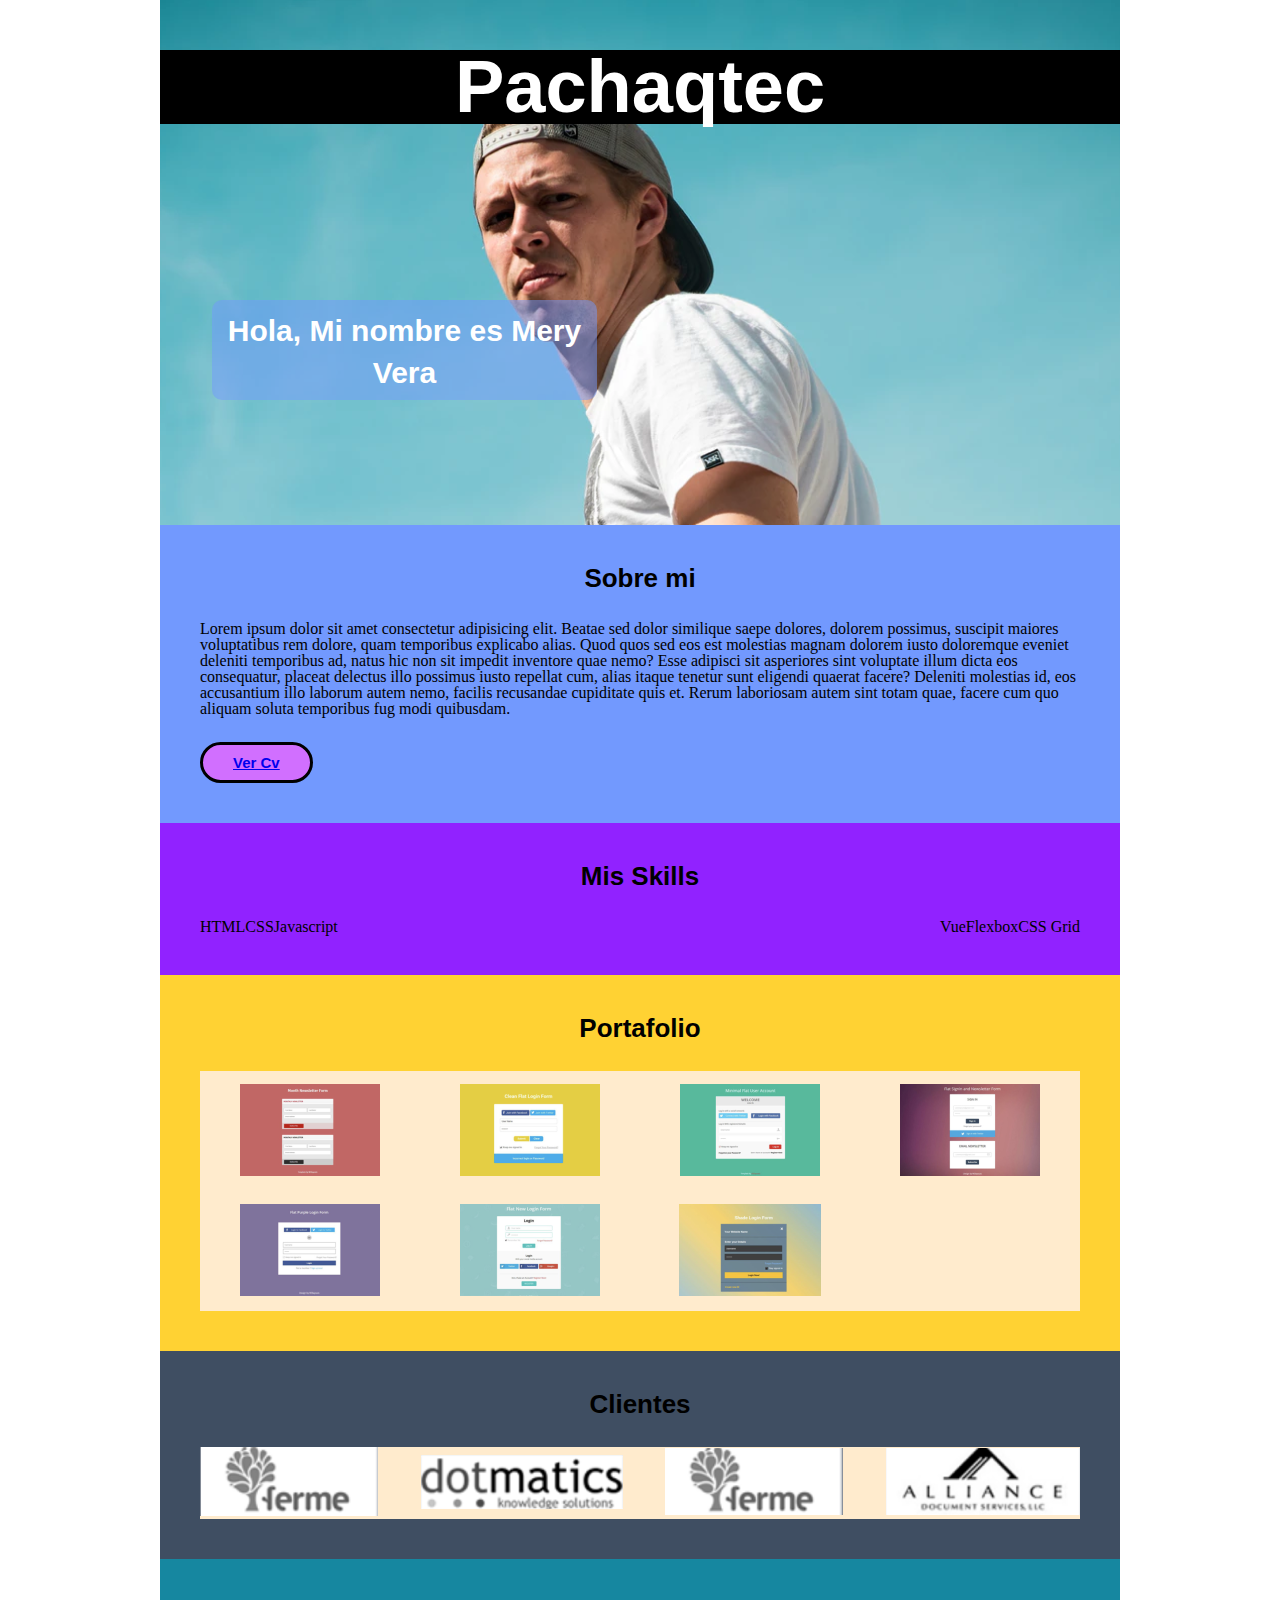
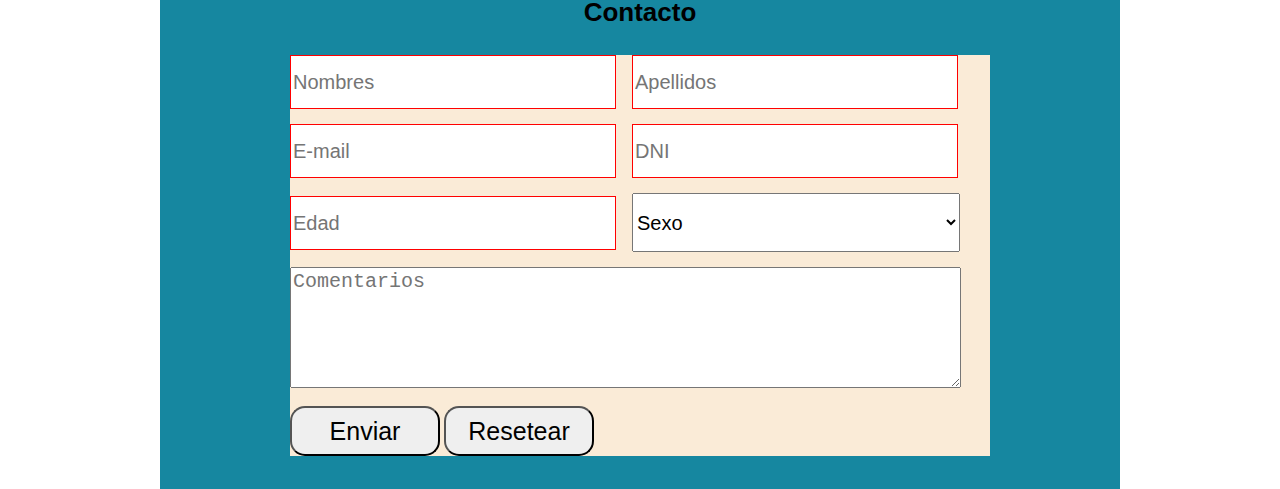
<file: index.html>
<!DOCTYPE html>
<html lang="en">
  <head>
    <meta charset="UTF-8" />
    <meta name="viewport" content="width=device-width, initial-scale=1.0" />
    <title>FIGMA</title>
    <link rel="stylesheet" href="./styles/reset.css">
    <link rel="stylesheet" href="./styles/main.css">
  </head>
  <body>
    <main>
      <section class="header">
        <h1>Pachaqtec</h1>
        <h2>Hola, Mi nombre es Mery Vera</h2>
        <figure><img src="./images/banner.png" alt="banner" /></figure>
      </section>
      <section class="about-me">
        <h2>Sobre mi</h2>
        <p>
          Lorem ipsum dolor sit amet consectetur adipisicing elit. Beatae sed
          dolor similique saepe dolores, dolorem possimus, suscipit maiores
          voluptatibus rem dolore, quam temporibus explicabo alias. Quod quos
          sed eos est molestias magnam dolorem iusto doloremque eveniet deleniti
          temporibus ad, natus hic non sit impedit inventore quae nemo? Esse
          adipisci sit asperiores sint voluptate illum dicta eos consequatur,
          placeat delectus illo possimus iusto repellat cum, alias itaque
          tenetur sunt eligendi quaerat facere? Deleniti molestias id, eos
          accusantium illo laborum autem nemo, facilis recusandae cupiditate
          quis et. Rerum laboriosam autem sint totam quae, facere cum quo
          aliquam soluta temporibus fug modi quibusdam.
        </p>
        <div>
          <a href="https://www.google.com.pe/">Ver Cv</a>
        </div>
      </section>
      <section class="skills">
        <h2>Mis Skills</h2>
        <!--Mejor es usar div en vez de ul-li, porque REACT no acepta qe dentro de 1 ul haya divs, sino alreves por la relevancia-->
        <div>
          <div>
            <div>
              <h3>HTML</h3>
              <div></div>
            </div>
            <div>
              <h3>CSS</h3>
              <div></div>
            </div>
            <div>
              <h3>Javascript</h3>
              <div></div>
            </div>
          </div>
          <div>
            <div>
              <h3>Vue</h3>
              <div></div>
            </div>
            <div>
              <h3>Flexbox</h3>
              <div></div>
            </div>
            <div>
              <h3>CSS Grid</h3>
              <div></div>
            </div>
          </div>
        </div>  
        </section>
        <section class="port">
          <h2>Portafolio</h2>
          <div>

              <figure><img src="./images/image-4.png" alt="img4" /></figure>
              <figure><img src="./images/image-5.png" alt="img5" /></figure>
              <figure><img src="./images/image-6.png" alt="img6" /></figure>
              <figure><img src="./images/image-7.png" alt="img7" /></figure>

              <figure><img src="./images/image-8.png" alt="img8" /></figure>
              <figure><img src="./images/image-9.png" alt="img9" /></figure>
              <figure><img src="./images/image-10.png" alt="img10" /></figure>

        </div>
      </section>
      <section class="customer">
        <h2>Clientes</h2>
        <div>
          <figure><img src="./images/image.png" alt="img0" /></figure>
          <figure><img src="./images/image-1.png" alt="img1" /></figure>
          <figure><img src="./images/image-2.png" alt="img2" /></figure>
          <figure><img src="./images/image-3.png" alt="img3" /></figure>
        </div>
      </section>
      <section class="contact">
        <h2>Contacto</h2>
        <div>
          <form action="#">
            <div>
              <input name="names" type="text" placeholder="Nombres" pattern="[A-Za-z ]+" required/>
              <input name="last names" type="text" placeholder="Apellidos" pattern="[A-Za-z ]+" required/>
           </div>
           <div>
            <input name="email" type="email" placeholder="E-mail" required/>
            <input name="DNI" type="text" placeholder="DNI" pattern="[A-Za-z0-9 ]+" minlength="8" required />
           </div>
           <div>
            <input name="age" type="number" placeholder="Edad" min="18" max="80" required />
            <select>
              <option>Sexo</option>
              <option name="sex" value="F">Femenino</option>
              <option name="sex" value="M">Masculino</option>              
            </select>
           </div>
           <div>
            <textarea placeholder="Comentarios" cols="83" rows="5"></textarea>
           </div>
           <div>
            <button>Enviar</button>
            <button type="reset">Resetear</button>
           </div>
          </form>
        </div>
      </section>
    </main>
  </body>
</html>
</file>
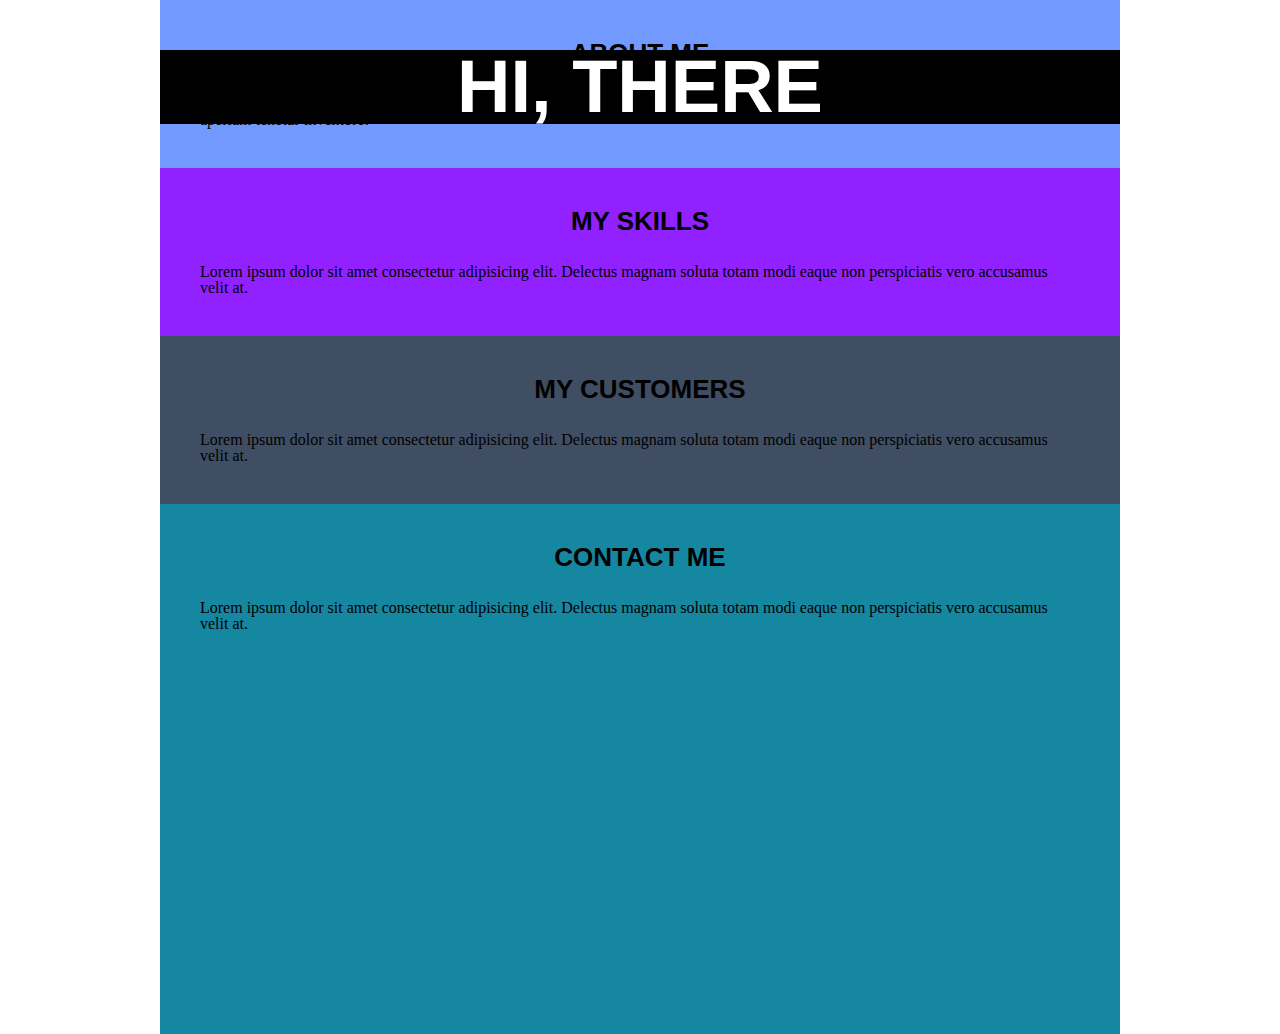
<file: cascada.html>
<!DOCTYPE html>
<html lang="en">
  <head>
    <meta charset="UTF-8" />
    <meta name="viewport" content="width=device-width, initial-scale=1.0" />
    <title>CASCADA</title>
    <link rel="stylesheet" href="./styles/reset.css" />
    <link rel="stylesheet" href="./styles/main.css" />
  </head>
  <body>
    <main>
      <div>
       <h1>HI, THERE</h1>
      </div>  
      <section class="about-me">
        <h2>ABOUT ME</h2>
        <p>
          Lorem ipsum dolor sit amet consectetur adipisicing elit. Voluptatem,
          sint voluptas earum impedit cumque soluta facere assumenda aperiam
          tenetur inventore!
        </p>
      </section>
    
      <section class="skills">
        <h2>MY SKILLS</h2>
        <p>
          Lorem ipsum dolor sit amet consectetur adipisicing elit. Delectus
          magnam soluta totam modi eaque non perspiciatis vero accusamus velit
          at.
        </p>
      </section>
      <section class="customer">
        <h2>MY CUSTOMERS</h2>
        <p>
          Lorem ipsum dolor sit amet consectetur adipisicing elit. Delectus
          magnam soluta totam modi eaque non perspiciatis vero accusamus velit
          at.
        </p>
      </section>
      <section class="contact">
        <h2>CONTACT ME</h2>
        <p>
          Lorem ipsum dolor sit amet consectetur adipisicing elit. Delectus
          magnam soluta totam modi eaque non perspiciatis vero accusamus velit
          at.
        </p>
      </section>
    </main>
  </body>
</html>
</file>
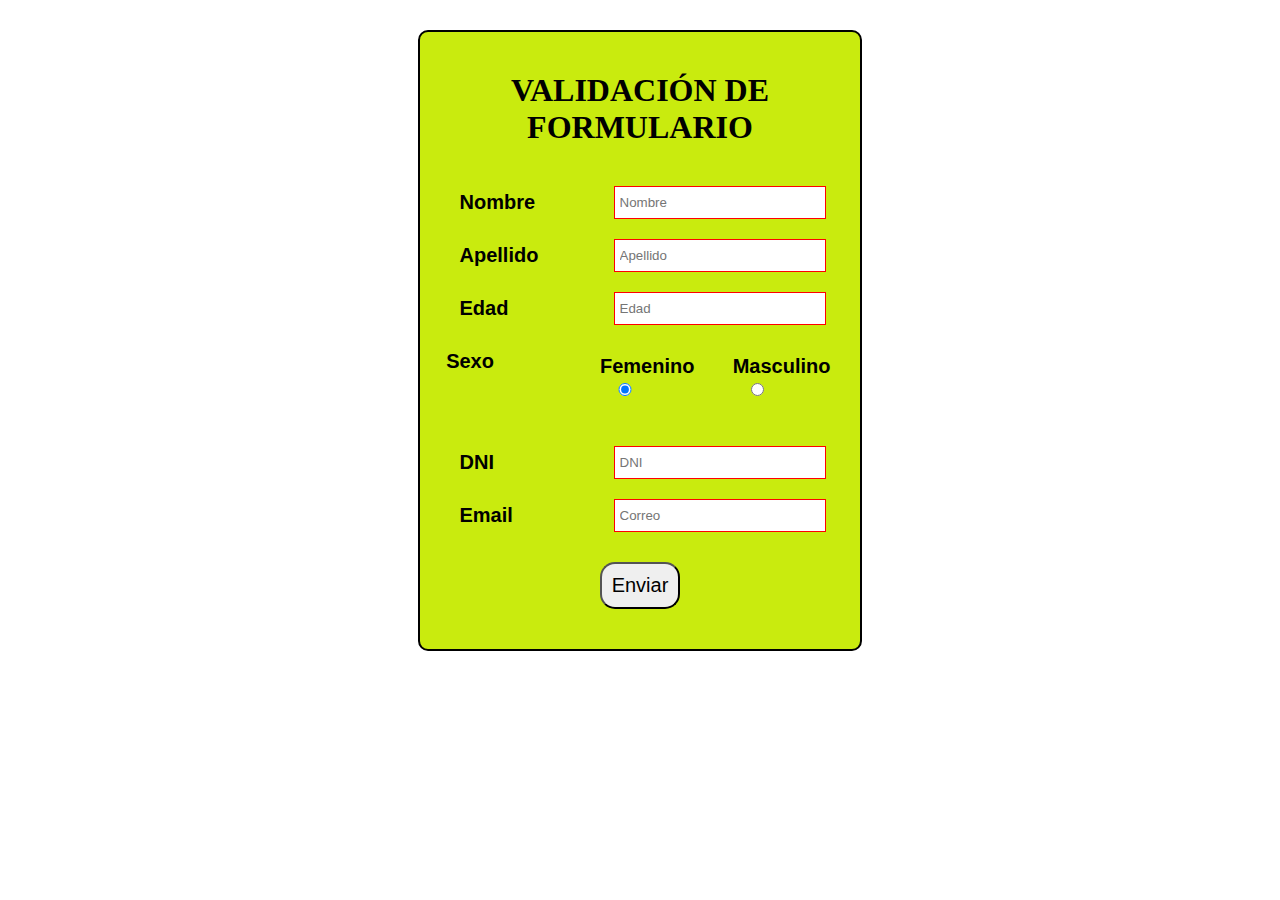
<file: form.html>
<!DOCTYPE html>
<html lang="en">
  <head>
    <meta charset="UTF-8" />
    <meta name="viewport" content="width=device-width, initial-scale=1.0" />
    <title>TERCER RETO</title>
    <style>
        input:required {
        border: 1px solid red;
        }

        input:valid {
            border: 1px solid green;
        }

        input:focus {
        background: palevioletred;
        }
        div{
            margin-bottom: 20px;
        }

        main form{
            width: 100%;
            max-width: 400px;
            background-color: rgb(201, 235, 14);
            margin: auto;
            margin-top: 30px;

            border: solid 2px black;
            border-radius: 10px;
            padding: 20px;
        }
        form h1{
            text-align: center;
            margin: 20px;
            margin-bottom: 40px;
        }
        form div{
            display: flex;
            justify-content: space-around;
            margin-top: 5px;
        }
        form div label{
            width: 30%;
            font-family: Arial, Helvetica, sans-serif ;
            font-weight: bold;
            font-size: 20px;
            padding: 5px;
        }
        form div input{
            width: 50%;
            padding: 5px;
        }
        button{
            padding: 10px;
            font-size: 20px;
            border-radius: 15px;
            margin-top: 10px;
        }

    </style>
  </head>
  <body>
    <main>
      <form action="#">
        <h1>VALIDACIÓN DE FORMULARIO</h1>
        <div>
          <label for="name">Nombre</label>
          <input name="nombre" id="name" type="text" placeholder="Nombre" pattern="[A-Za-z ]+" required/>
        </div>
        <div>
          <label for="lastname">Apellido</label>
          <input
            name="apellido"
            id="lastname"
            type="text"
            placeholder="Apellido" pattern="[A-Za-z ]+" required
          />
        </div>
        <div>
          <label for="age">Edad</label>
          <input name="edad" id="age" type="number" placeholder="Edad" min="18" max="80" required />
        </div>
        <div>
          <label>Sexo</label>
          <div>
            <label
              >Femenino
              <input type="radio" name="sex" checked />
            </label>
            <label
              >Masculino
              <input type="radio" name="sex" />
            </label>
          </div>
        </div>
        <div>
          <label for="DNI">DNI</label>
          <input name="DNI" id="DNI" type="texto" placeholder="DNI" pattern="[A-Za-z0-9 ]+" minlength="8" required/>
        </div>
        <div>
          <label for="email">Email</label>
          <input name="mail" id="email" type="email" placeholder="Correo" required/>
        </div>
        <div>
          <button>Enviar</button>
        </div>
      </form>
    </main>
  </body>
</html>
</file>
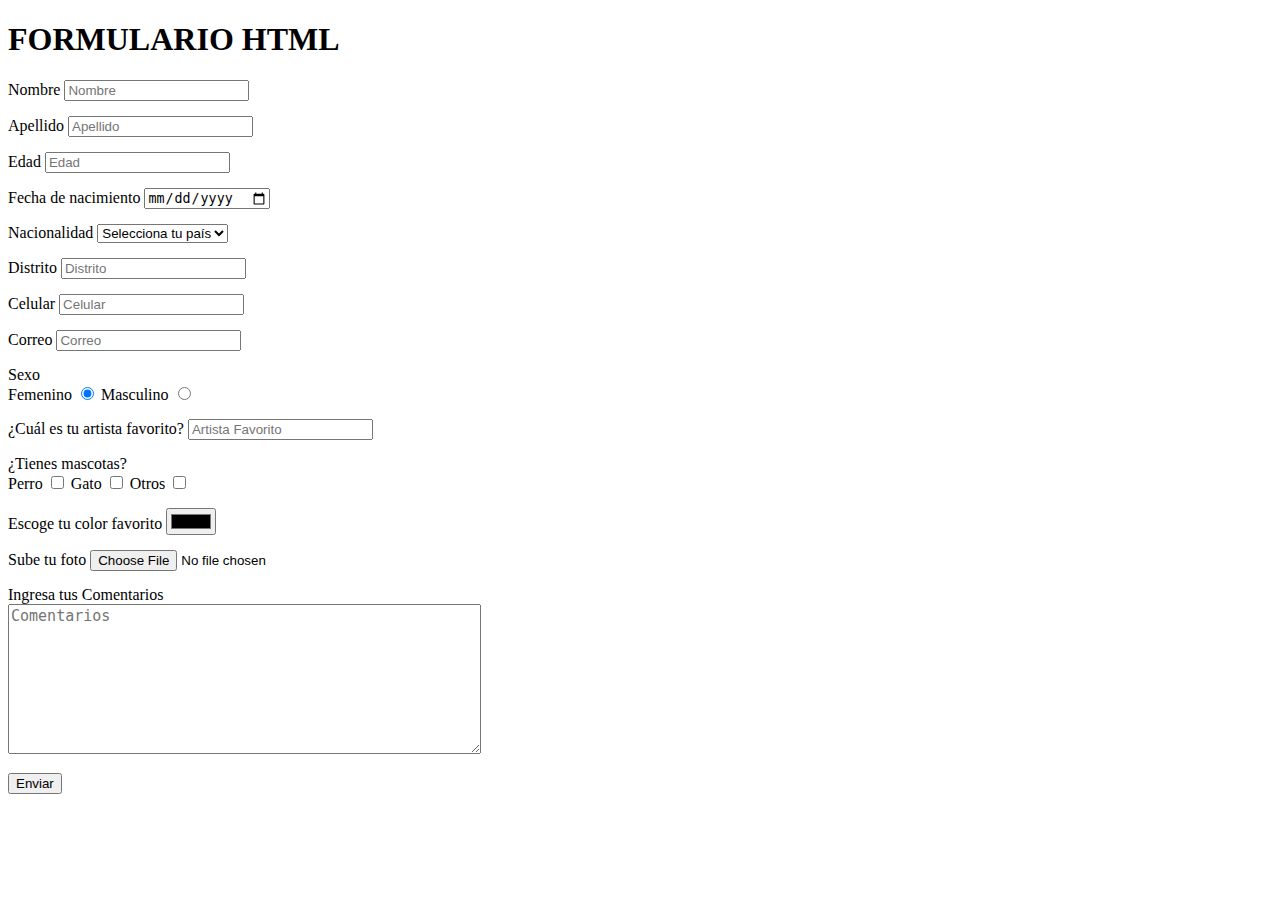
<file: tags-form.html>
<!DOCTYPE html>
<html lang="en">
  <head>
    <meta charset="UTF-8" />
    <meta name="viewport" content="width=device-width, initial-scale=1.0" />
    <title>SEGUNDO RETO</title>
    <style>
        div{
            margin-bottom: 15px;
        }
    </style>
  </head>
  <body>
    <main>
      <form action="#">
        <h1>FORMULARIO HTML</h1>
        <div>
          <label for="name">Nombre</label>
          <input name="nombre" id="name" type="text" placeholder="Nombre"/>
        </div>
        <div>
          <label for="lastname">Apellido</label>
          <input
            name="apellido"
            id="lastname"
            type="text"
            placeholder="Apellido"
          />
        </div>
        <div>
          <label for="age">Edad</label>
          <input name="edad" id="age" type="number" placeholder="Edad" />
        </div>
        <div>
            <label>Fecha de nacimiento</label>
            <input type="date">
        </div>
        <div>
          <label for="country">Nacionalidad</label>
          <select name="nacionalidad" id="country" required>
            <!--el atributo name es para que el backend lo coja-->
            <option value="">Selecciona tu país</option>
            <option value="1">Perú</option>
            <option value="2">Colombia</option>
            <option value="3">Argentina</option>
            <option value="4">Brasil</option>
          </select>
        </div>
        <div>
          <label for="district">Distrito</label>
          <input
            name="Distrito"
            id="district"
            type="text"
            placeholder="Distrito"
          />
        </div>
        <div>
          <label for="mobile">Celular</label>
          <input
            name="celular"
            id="mobile"
            type="number"
            placeholder="Celular" 
          />
        </div>
        <div>
          <label for="email">Correo</label>
          <input name="mail" id="email" type="email" placeholder="Correo"/>
        </div>
        <div>
          <label>Sexo</label>
          <div>
            <label>Femenino
            <input type="radio" name="sex" checked />
            </label>
            <label>Masculino
            <input type="radio" name="sex"/>
            </label>
          </div>
        </div>
        <div>
          <label for="artist">¿Cuál es tu artista favorito?</label>
          <input
            name="artista"
            id="artist"
            type="text"
            placeholder="Artista Favorito"
          />
        </div>
        <div>
          <label>¿Tienes mascotas?</label>
          <div>
            <label
              >Perro
              <input type="checkbox" />
            </label>
            <label
              >Gato
              <input type="checkbox" />
            </label>
            <label
              >Otros
              <input type="checkbox" />
            </label>
          </div>
        </div>
        <div>
            <label>Escoge tu color favorito</label>
            <input type="color">
        </div>
        <div>
            <label>Sube tu foto</label>
            <input type="file">
        </div>
        <div>
          <label>Ingresa tus Comentarios</label>
          <div>
            <textarea style="font-size: 15px ;"
              name="comentarios"
              cols="50"
              rows="8"
              placeholder="Comentarios" 
            ></textarea>
          </div>
        </div>
        <div>
          <button>Enviar</button>
        </div>
      </form>
    </main>
  </body>
</html>
</file>
<file: styles/main.css>
/*REGLAS GLOBALES*/
main {
    width: 960px;
    margin: 0 auto;
    position: relative;
}

h2{
    /*Posicionamiento*/
    text-align: center;
    margin-bottom: 30px;

    /*Tipografía*/
    font-family: Helvetica;
    font-style: normal;
    font-weight: bold;
    font-size: 26px;
}

h1{
    /*la posición será absoluta en funcion del main que tacitamente es relativo???*/
    /*tuve que hacer una posicion relativa a .header*/
    /*usualmente el h1 siempre es regla general*/
    /*adiferencia del .header h2 - acá le puse width:100%  para que ocupe todo el ancho de la caja que lo contiene, porque no necesitaba un fondo de color*/
    position: absolute;
    width: 100%;
    text-align: center;
    top: 50px;

    font-family: Helvetica;
    font-style: normal;
    font-weight: bold;
    font-size: 74px;
    background-color: black;
     
    color: #ffff;
}

/*Pseudoclases de validación*/
input:required {
    border: 1px solid red;
}

input:valid {
     border: 1px solid green;
}

input:focus {
    background: palevioletred;
}

/*REGLAS ESPECIFICAS*/
/*Regla para el h del header*/
.header{
    pposition: relative;
}

.header h2{
    /*la posición será absoluta en funcion del main que tacitamente es relativo??*/
    /*para se posicionara bien y no cambie en funcion de aumentar o bajar zoom, puse un relativo al .header*/
    position: absolute;
    width: 365px;
    height: 80px;
    left: 52px;
    top: 300px;
    background: rgba(114, 153, 254, 0.5);
    border-radius: 10px;
    padding: 10px;

    font-family: helvetica;
    font-style: normal;
    font-weight: bold;
    font-size: 30px;
    line-height: 42px;

    color: white;
}

/*Regla para eliminar el espacio blanco debajo del banner*/
.header img{
    display: block;
}

/*Reglas acerca de mi*/
.about-me{
    background: #7299fe;
    padding: 40px;
}

/*Reglas del boton a href*/
.about-me div{
    margin-top: 25px;
    display: inline-block;
    
    font-size: 15px;
    font-weight: bold;
    font-family: Arial, Helvetica, sans-serif;

    background: #d16fff;
    border-radius: 30px;
    border: solid;
    padding: 10px 30px;
    }

/*Reglas de mis skills*/
.skills{
    background: #9122ff;
    padding: 40px;
}

.skills div {
    display: flex;
    justify-content: space-between;
}
/*Reglas de portafolio*/
.port{
    background: #ffd233;
    padding: 40px;
}
.port div{
    display: grid;
    grid-template-columns: repeat(4, 1fr);
    grid-template-rows: repeat(2, 120px);
    background-color: blanchedalmond;
    /*alinea horizontalmente*/
    justify-items: center;
    /*alinea verticalmente*/
    align-items: center;
    }

/*Reglas de clientes*/
.customer{
    background: #3f4e62;
    padding: 40px;
}
.customer div{
    display: flex;
    justify-content: space-between;
    background-color: blanchedalmond;
    /*alinea horizontalmente*/
    justify-items: center;
    /*alinea verticalmente*/
    align-items: center;
}

/*Reglas de contacto*/
.contact{
    height: 450px;
    background: #1687a0;
    padding: 40px;
}

.contact div {
    width: 700px;
    margin: 0 auto;
    background-color: antiquewhite;  
}

form div input{
    width: 320px;
    height: 50px;
    margin-right: 12px;
    margin-bottom: 15px;
    font-size: 20px;
}

form div select{
    width: 328px;
    height: 59px;
    margin-bottom: 15px;
    font-size: 20px;
}

form div textarea{
    width: 665px;
    margin-bottom: 15px;
    font-size: 20px;
}

button{
    width: 150px;
    height: 50px;
    font-size: 25px;
    border-radius: 15px;
    margin-top: 10px;
    margin: 0 auto;
}
</file>
